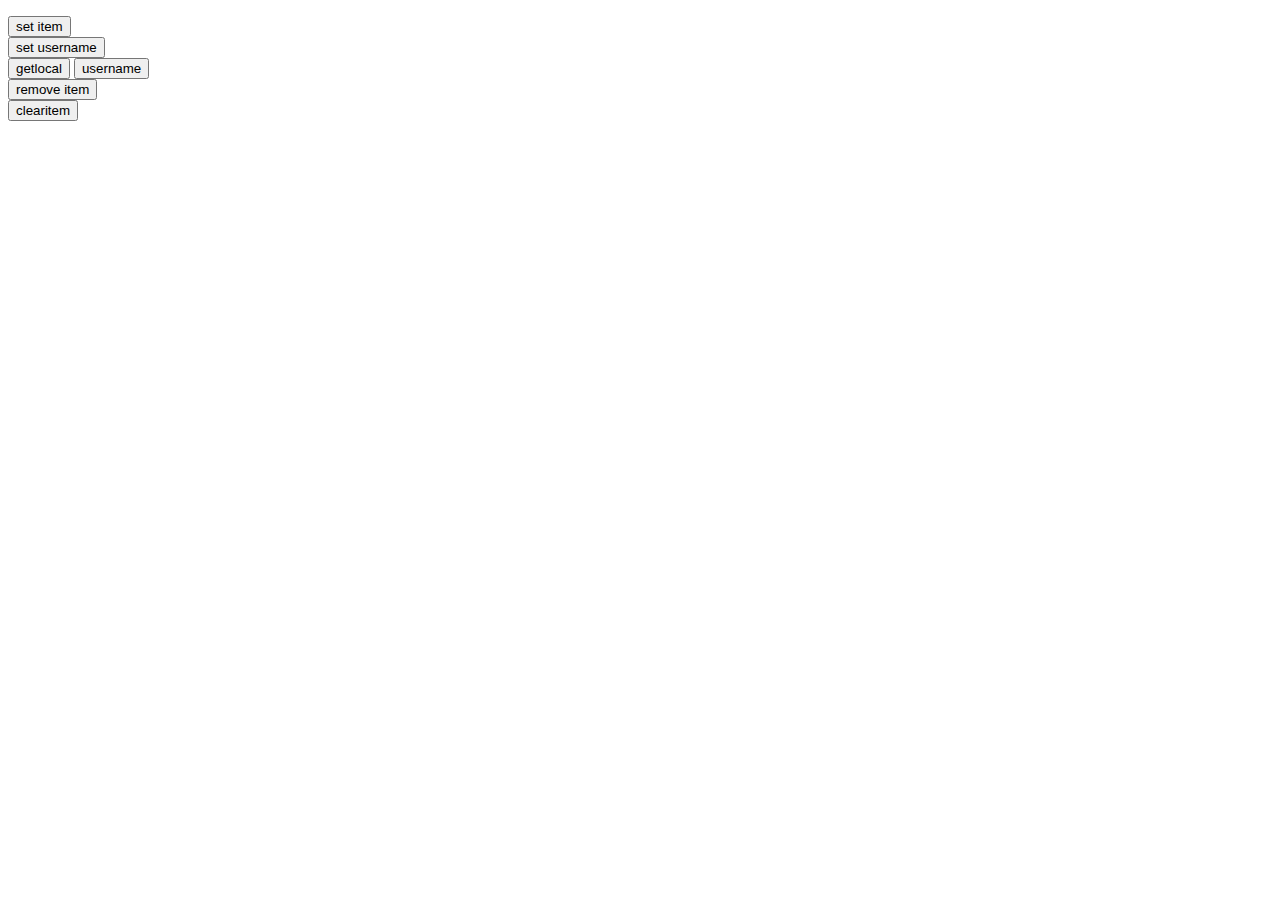
<file: index.html>
<!DOCTYPE html>
<html lang="en">
  <head>
    <meta charset="UTF-8" />
    <meta name="viewport" content="width=device-width, initial-scale=1.0" />
    <title>Document</title>
    <link rel="stylesheet" href="style.css" />
  </head>
  <body>
    <!-- <p id="rev" class="hello">
      Lorem ipsum dolor, sit amet consectetur adipisicing elit. Quos suscipit
      dolorum numquam? Corrupti provident voluptatum reiciendis dolor illum?
      Veniam, totam.
    </p>
    <p id="id01">Lorem ipsum dolor sit amet.</p> -->

    <!-- <div id="width"></div>
    <div id="height"></div>

    <div>
      <button type="button " onclick="openwindo()">open</button>
    </div>
    <div>
      <button type="button " onclick="closewindow()">close</button>
    </div> -->

    <!-- <div id="width"></div>
    <div id="height"></div>
    <div id="availwidth"></div>
    <div id="availheight"></div>
    <div id="colordepth"></div>
    <div id="pixeldepth"></div>
     -->
    <!-- 
    <div id="href"></div>
    <div id="hostname"></div>
    <div id="pathname"></div>
    <div id="protocol"></div>
    <div id="assign">
      <button onclick="newDoc()">assing</button>
    </div>
    <button onclick="goback()">Back</button>

    <button onclick="Forword()">forword</button> -->

    <!-- <div id="appname"></div>
    <div id="appcodename"></div>
    <div id="product"></div>
    <div id="version"></div> -->

    <div>
      <p id="text"></p>
    </div>

    <div>
      <p id="text2"></p>
    </div>
    <div>
      <p id="text3"></p>
    </div>
    <div>
      <p id="text4"></p>
    </div>

    <!-- <div><input type="button" value="confirm" onclick="showconfirm()" /></div>

    <div><input type="button" value="prompt" onclick="showprompt()" /></div> -->

    <!-- <div>
      <button type="button" value="timeout" onclick="showtimeout()">
        timeout
      </button>
    </div>
    <div>
      <button value="clertimeout" onclick="showclerout()">clearout</button>
    </div>
    <div>
      <button value="setinterval" onclick="showinterval()">interval</button>
    </div>
    <div>
      <button value="clearinterval" onclick="showclearinterval()">
        clearinterval
      </button>
    </div> -->

    <!-- <div>
      <input
        type="button"
        value="Set Name Cookie"
        onclick="setCookie('name','habibu islam',2)"
        name=""
        id=""
      />
    </div>

    <div>
      <input
        type="button"
        value="set username cookie"
        name=""
        id=""
        onclick="setCookie('username','habu',2)"
      />
    </div>

    <div>
      <input
        type="button"
        value="get name cookie"
        name=""
        id=""
        onclick="getCookie('name')"
      />
    </div>

    <div>
      <input type="button" value="Check Cookie" onclick="checkCookie()" />
    </div> -->

    <!-- <div>
      <input type="number" value="" min="100" max="300" name="" id="id1" />
    </div>
    <div><button onclick="validation()">OK</button></div> -->

    <!-- <div><a href="index1.html">One page</a></div>
    <div><button onclick="lastpage()">go last page</button></div> -->

    <div>
      <button onclick="localset('name' ,'habib')">set item</button>
    </div>

    <button onclick="localset('username','habu')">set username</button> <br />

    <button onclick="getlocal('name')">getlocal</button>
    <input type="button" value="username" onclick="getusername('username')" />
    <div>
      <input value="remove item" type="button" onclick="removeitem('name')" />
    </div>

    <div>
      <input type="button" value="clearitem" onclick="clearitem()" />
    </div>
    <script src="DOM.js"></script>
  </body>
</html>
</file>
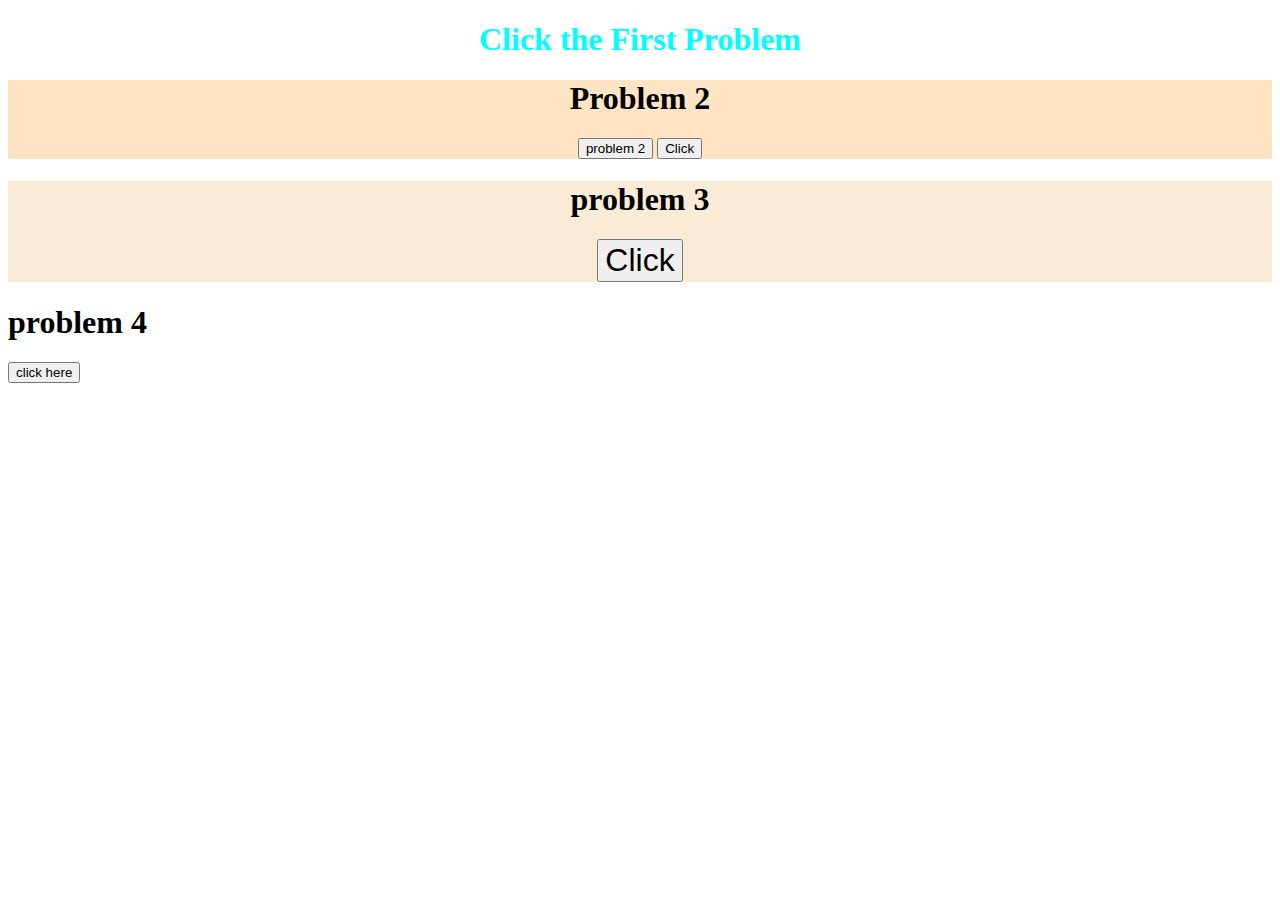
<file: addEven.html>
<!DOCTYPE html>
<html lang="en">
  <head>
    <meta charset="UTF-8" />
    <meta name="viewport" content="width=device-width, initial-scale=1.0" />
    <title>Document</title>

    <style>
      .togle {
        display: none;
        text-align: center;
        padding: 20px;
        background-color: cornflowerblue;
        font-size: 20px;
      }

      body.white {
        background-color: white;
      }

      body.dark {
        background-color: black;
      }
    </style>
  </head>
  <body>
    <h1
      id="problem1"
      style="
        display: flex;
        justify-content: center;
        cursor: pointer;
        color: aqua;
      "
    >
      Click the First Problem
    </h1>

    <div style="text-align: center; background-color: bisque">
      <h1>Problem 2</h1>
      <button id="problem2">problem 2</button>
      <button id="count">Click</button>
    </div>

    <div style="background: antiquewhite; color: black; text-align: center">
      <h1>problem 3</h1>
      <button style="font-size: 2rem" id="toggle">Click</button>
      <p class="togle" id="problem3">
        A mix of martial arts and comedy, this indie film is about three
        middle-aged men who were once kung fu prodigies and must now reconnect
        with their skills to avenge their master. It's fun, with solid fight
        scenes and nostalgic martial arts vibes.
      </p>
    </div>

    <div>
      <h1>problem 4</h1>
      <button id="problem4">click here</button>
    </div>
    <script src="AddEventLitener.js"></script>
  </body>
</html>
</file>
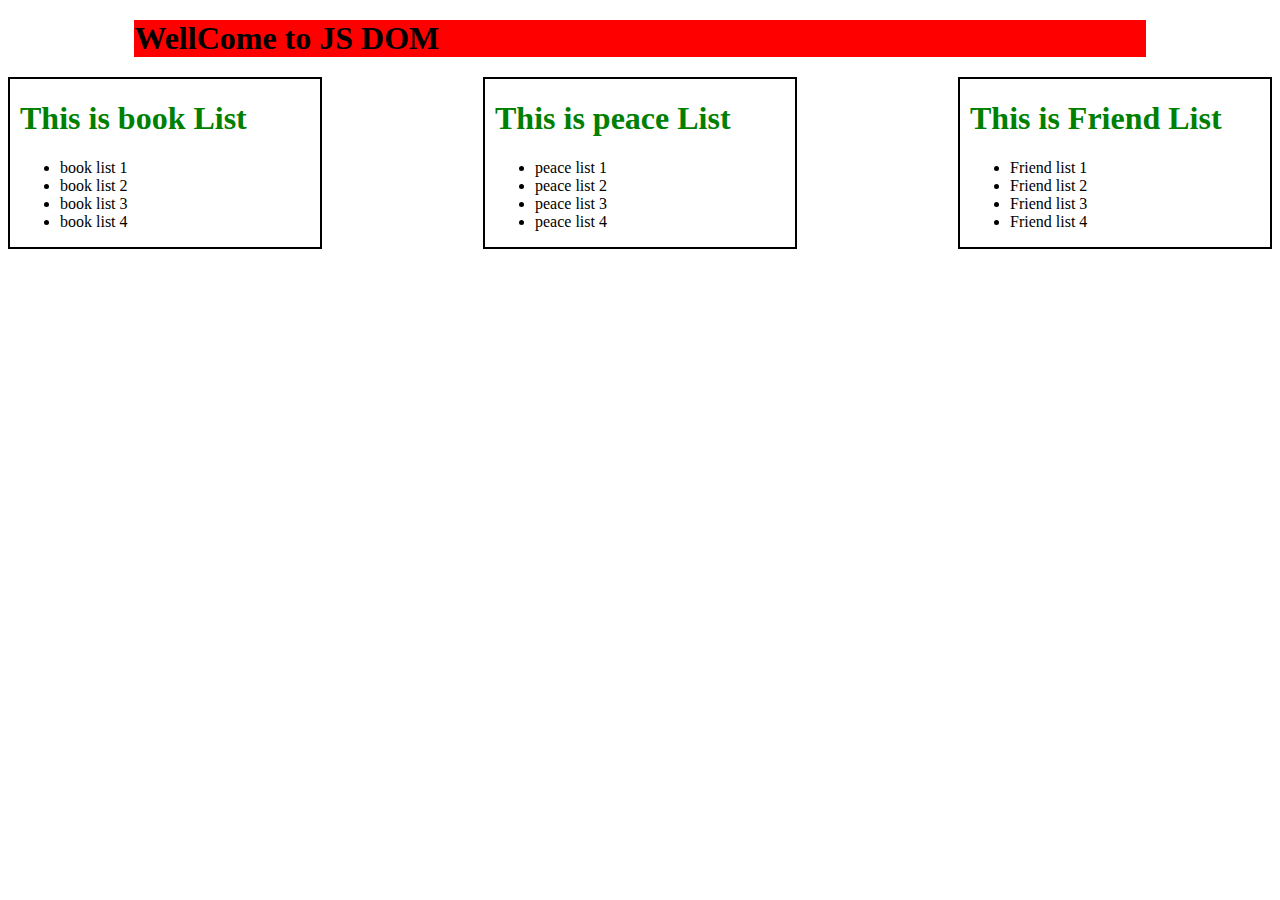
<file: indexdom.html>
<!DOCTYPE html>
<html lang="en">
  <head>
    <meta charset="UTF-8" />
    <meta name="viewport" content="width=device-width, initial-scale=1.0" />
    <title>Document</title>
  </head>
  <body>
    <script src="Dom2.js"></script>
  </body>
</html>
</file>
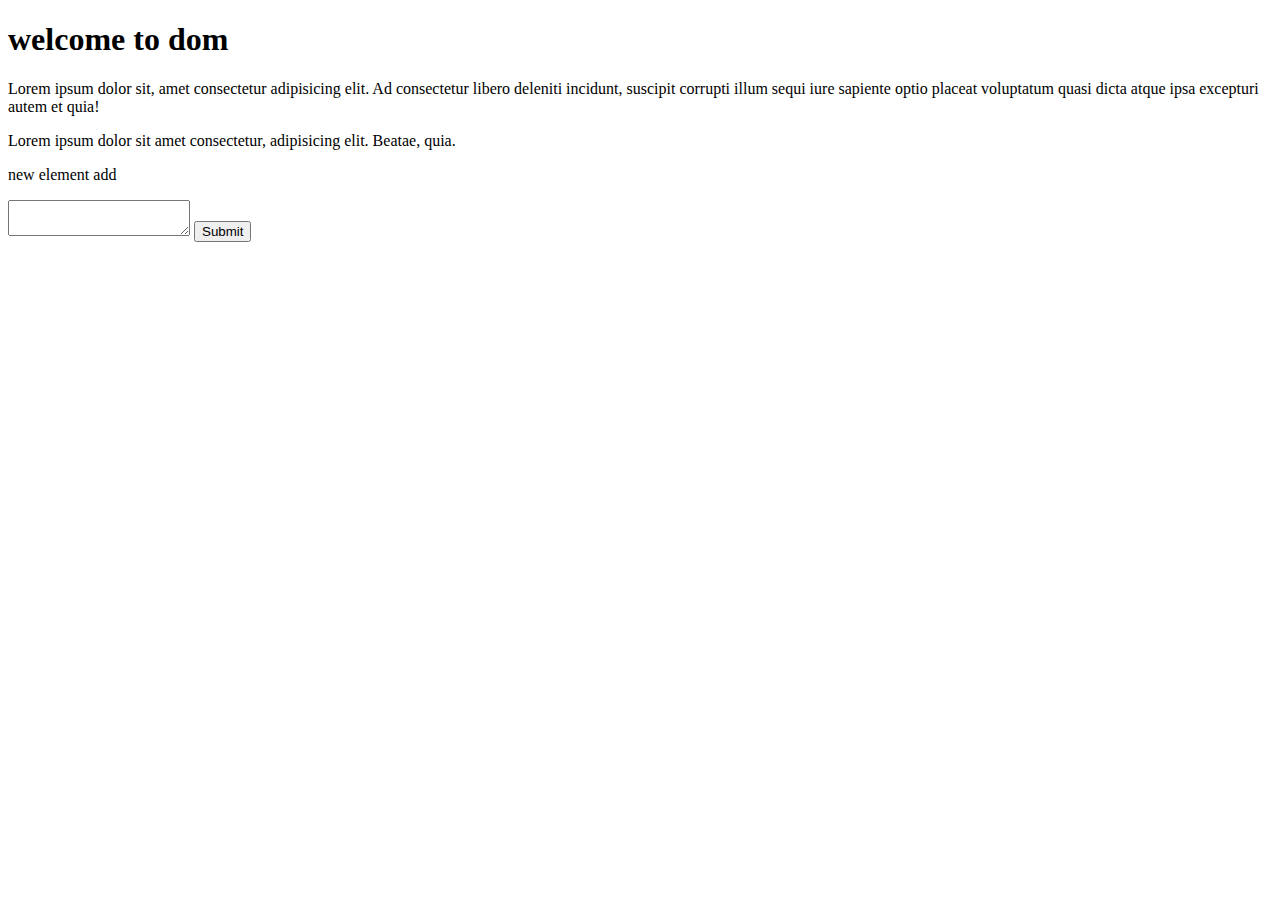
<file: indexDom1.html>
<!DOCTYPE html>
<html lang="en">
  <head>
    <meta charset="UTF-8" />
    <meta name="viewport" content="width=device-width, initial-scale=1.0" />
    <title>Document</title>
  </head>
  <body>
    <div id="addBox">
      <h1>welcome to dom</h1>
      <p>
        Lorem ipsum dolor sit, amet consectetur adipisicing elit. Ad consectetur
        libero deleniti incidunt, suscipit corrupti illum sequi iure sapiente
        optio placeat voluptatum quasi dicta atque ipsa excepturi autem et quia!
      </p>
      <p>
        Lorem ipsum dolor sit amet consectetur, adipisicing elit. Beatae, quia.
      </p>

      <p>new element add</p>
    </div>
    <textarea name="" id="newtext"></textarea>
    <button id="submit">Submit</button>

    <script>
      document.getElementById("submit").addEventListener("click", () => {
        let addBox = document.getElementById("addBox");
        let textvalue = document.getElementById("newtext");
        console.log(textvalue);

        let newtextvalue = textvalue.value;
        let p = document.createElement("p");
        p.innerHTML = newtextvalue;

        addBox.appendChild(p);

        textvalue.value = "";
      });
    </script>

    <script src="DOM.js"></script>
  </body>
</html>
</file>
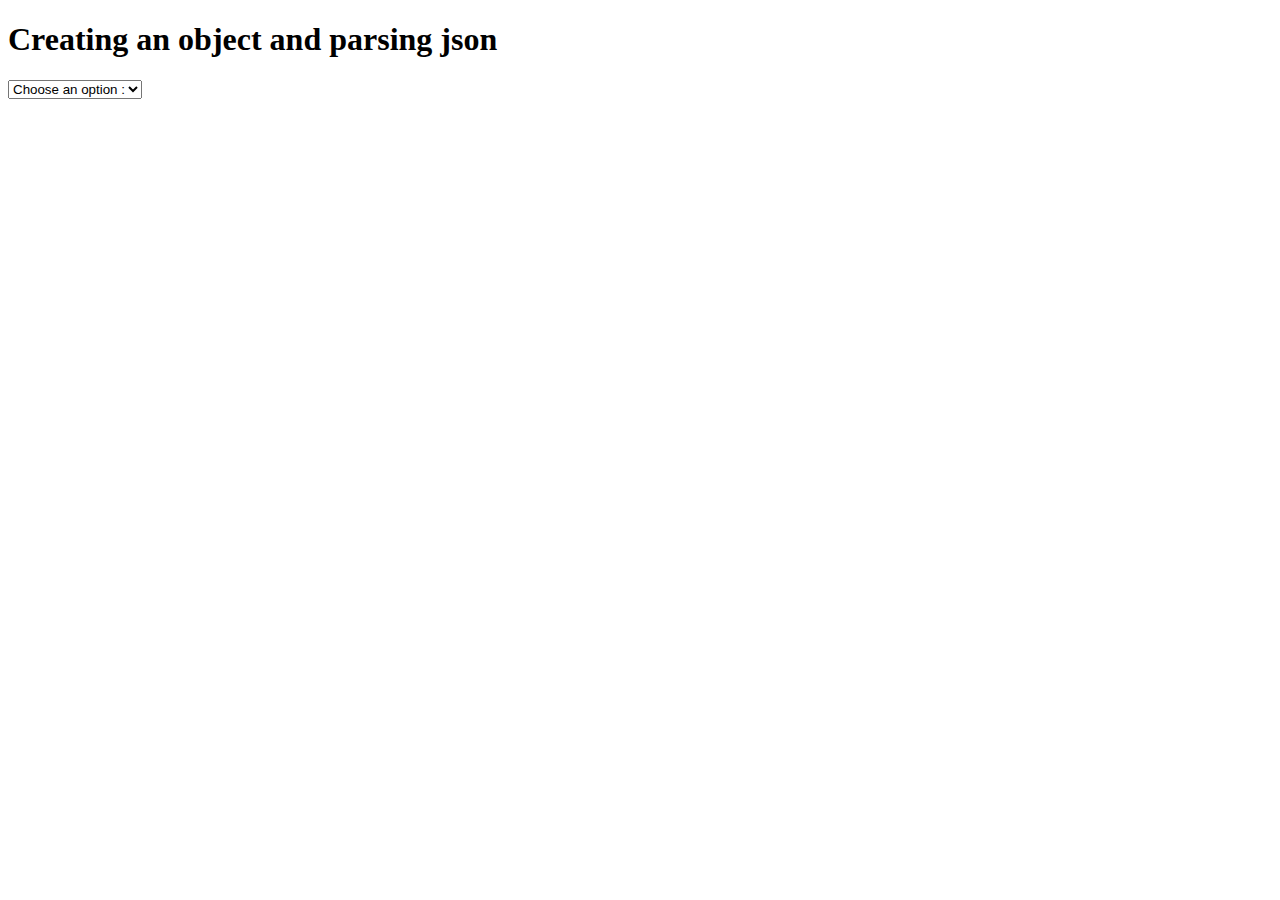
<file: indexjson.html>
<!DOCTYPE html>
<html lang="en">
  <head>
    <meta charset="UTF-8" />
    <meta name="viewport" content="width=device-width, initial-scale=1.0" />
    <title>Document</title>
  </head>
  <body>
    <h1>Creating an object and parsing json</h1>

    <select name="" id="myselect" onchange="change_myselect(this.value)">
      <option value="">Choose an option :</option>
      <option value="Customers">Customers</option>
      <option value="products">products</option>
      <option value="suppliers">suppliers</option>
    </select>

    <p id="text"></p>

    <script>
      async function change_myselect(sel) {
        let x = "";
        let dbparam = JSON.stringify({ table: sel, limit: 20 });

        const response = await fetch("json_demo_html_table.php", {
          method: "POST",
          headers: {
            "Content-type": "application/x-www-form-urlencoded",
          },
          body: "x=" + dbparam,
        });
        let myobj = await response.json();

        text = "<table border='1'>";

        for (x in myobj) {
          text += "<tr><td>" + myobj[x].name + "</td></tr>";
        }
        text += "</table>";
        document.getElementById("demo").innerHTML = text;
      }
    </script>

    <!-- <script src="json.js"></script> -->
  </body>
</html>
</file>
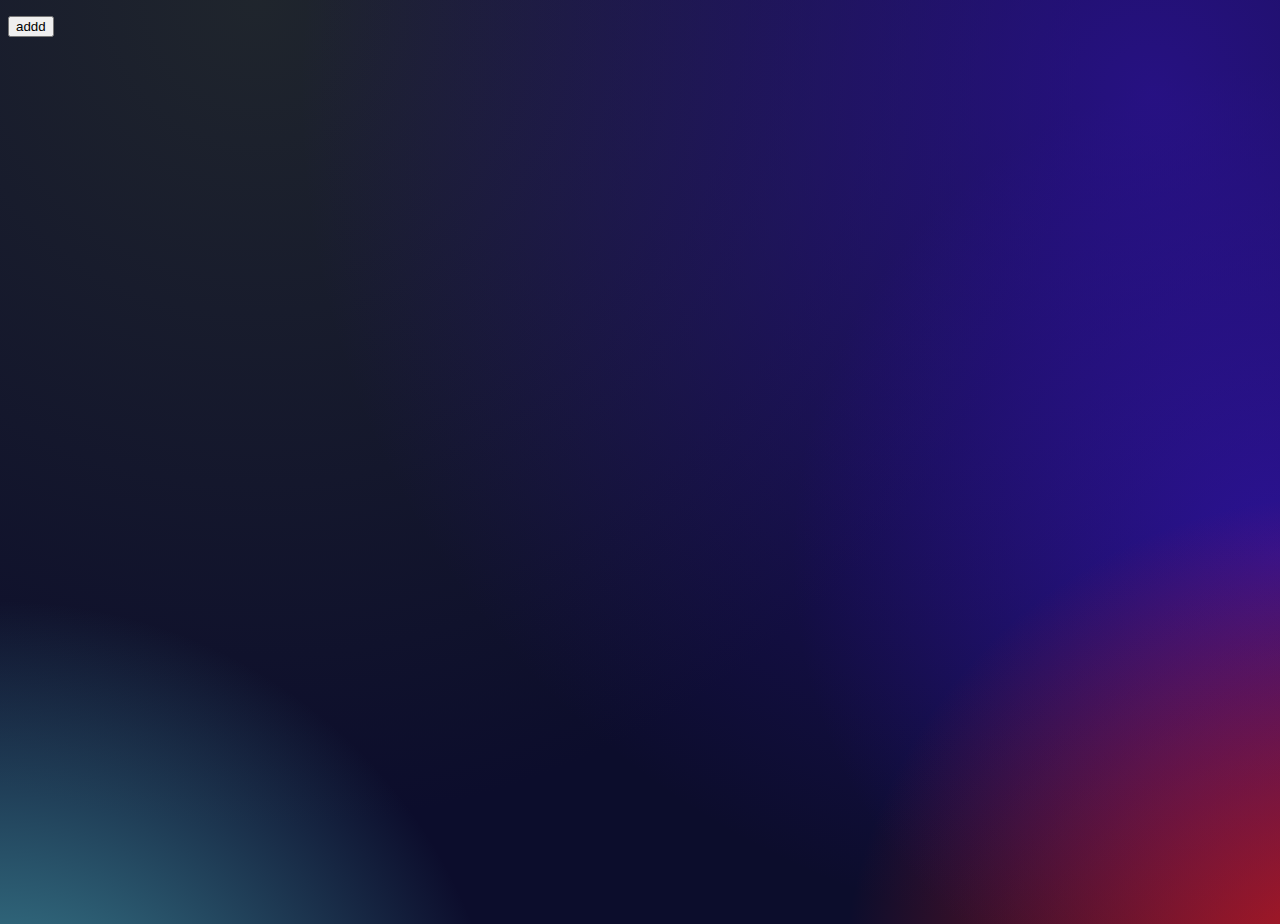
<file: indexpractice.html>
<!DOCTYPE html>
<html lang="en">
  <head>
    <meta charset="UTF-8" />
    <meta name="viewport" content="width=device-width, initial-scale=1.0" />
    <title>Document</title>

    <style>
      body {
        width: 80vh;
        height: 100vh;
        background-color: #405661;
        background: radial-gradient(
            circle at 105% 108%,
            rgba(215, 27, 27, 0.871),
            transparent 30%
          ),
          radial-gradient(
            circle at 0% 120%,
            rgba(80, 182, 193, 0.8),
            transparent 30%
          ),
          radial-gradient(
            circle at 90% 10%,
            rgba(56, 20, 187, 0.6),
            transparent 60%
          ),
          radial-gradient(
            circle at 100% 60%,
            rgba(55, 20, 187, 0.6),
            transparent 35%
          ),
          radial-gradient(
            circle at 20% 0%,
            rgba(36, 43, 45, 0.805),
            transparent 60%
          );
        background-color: #0c0d2c;
      }

      /* .div1 {
        /* height: 300px;
        width: 300px;
        margin: 100px auto;
        background: radial-gradient(
            circle at 105% 108%,
            rgba(215, 27, 27, 0.871),
            transparent 30%
          ),
          radial-gradient(
            circle at 0% 100%,
            rgba(80, 182, 193, 0.8),
            transparent 40%
          ),
          radial-gradient(
            circle at 80% 0%,
            rgba(56, 20, 187, 0.6),
            transparent 40%
          ),
          radial-gradient(
            circle at 100% 50%,
            rgba(55, 20, 187, 0.6),
            transparent 45%
          ),
          radial-gradient(
            circle at 0 0,
            rgba(36, 43, 45, 0.805),
            transparent 60%
          ); } */
     
    </style>
  </head>
  <body>
    <!-- <h1
      style="
        width: 200px;
        margin: 60px auto;
        padding: auto 0px;
        background-color: azure;
        color: rgb(23, 7, 7);
      "
    >
      Hello Brother
    </h1> -->

    <p id="div1" style="color: white;"></p>
    <button id="add" onclick="addcount()">addd</button>

    <script src="practice.js"></script>
    <script >
     
    </script>
  </body>
</html>
</file>
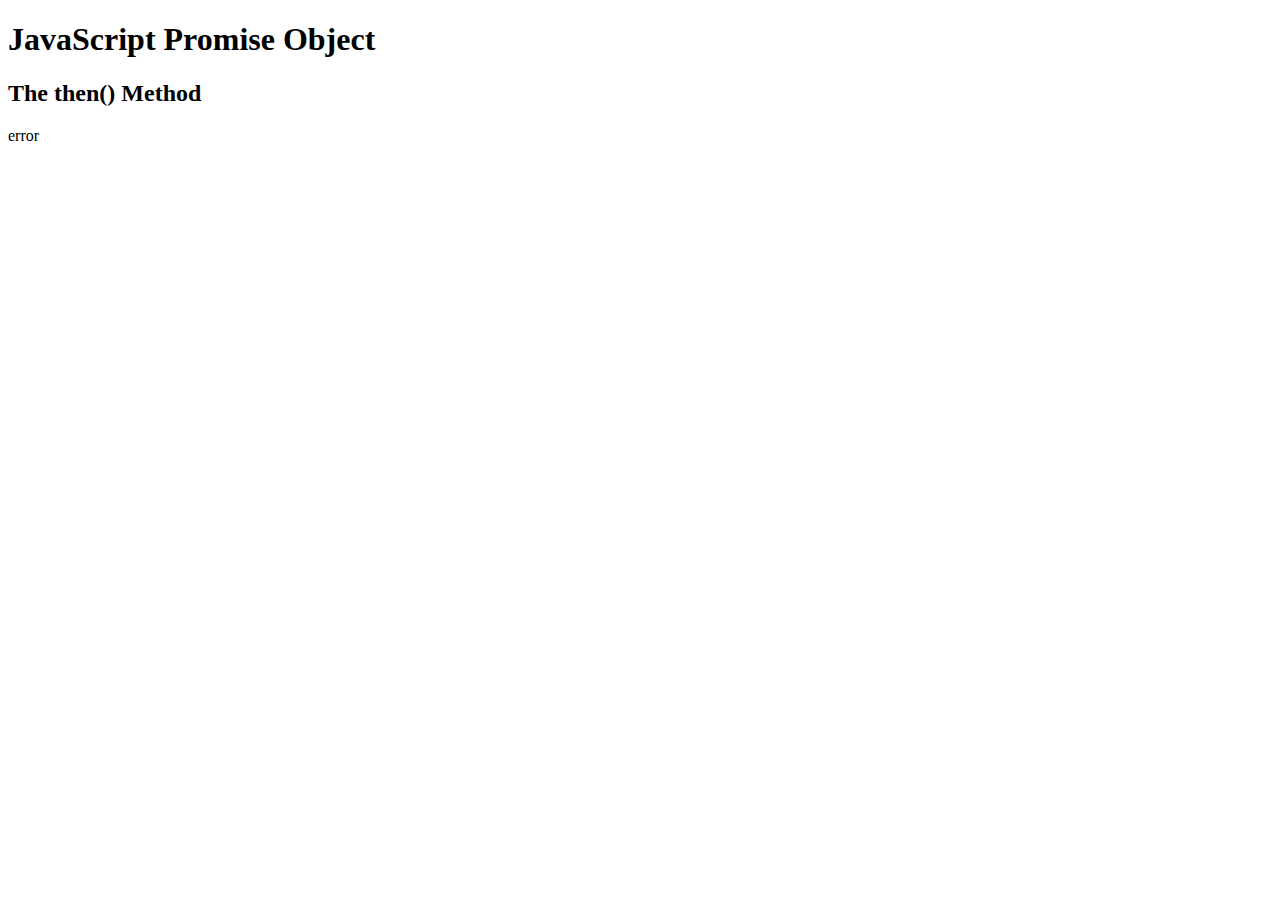
<file: promis.html>
<!DOCTYPE html>
<html lang="en">
  <head>
    <meta charset="UTF-8" />
    <meta name="viewport" content="width=device-width, initial-scale=1.0" />
    <title>Document</title>
  </head>
  <body>
    <h1>JavaScript Promise Object</h1>
    <h2>The then() Method</h2>

    <p id="demo"></p>

    <script src="promis.js"></script>
  </body>
</html>
</file>
<file: style.css>
/* div {
  background-color: chartreuse;
  color: black;
  width: 200px;
  height: 100px;

  display: flex;
  align-items: center;
  justify-content: center;
  margin-top: 50px;
}

.dark {
  background-color: black;
  color: aqua;
}
.light {
  background-color: whitesmoke;
  color: black;
} */

/* practice rock  paper scissors */

#container {
  width: 400px;
  height: 400px;
  position: relative;
  background-color: yellowgreen;
}

#animate {
  width: 50px;
  height: 50px;
  position: absolute;
  background-color: yellow;
}
#animate2 {
  width: 50px;
  height: 50px;
  position: absolute;

  bottom: 0px;
  right: 0px;
  background-color: yellow;
}
</file>
